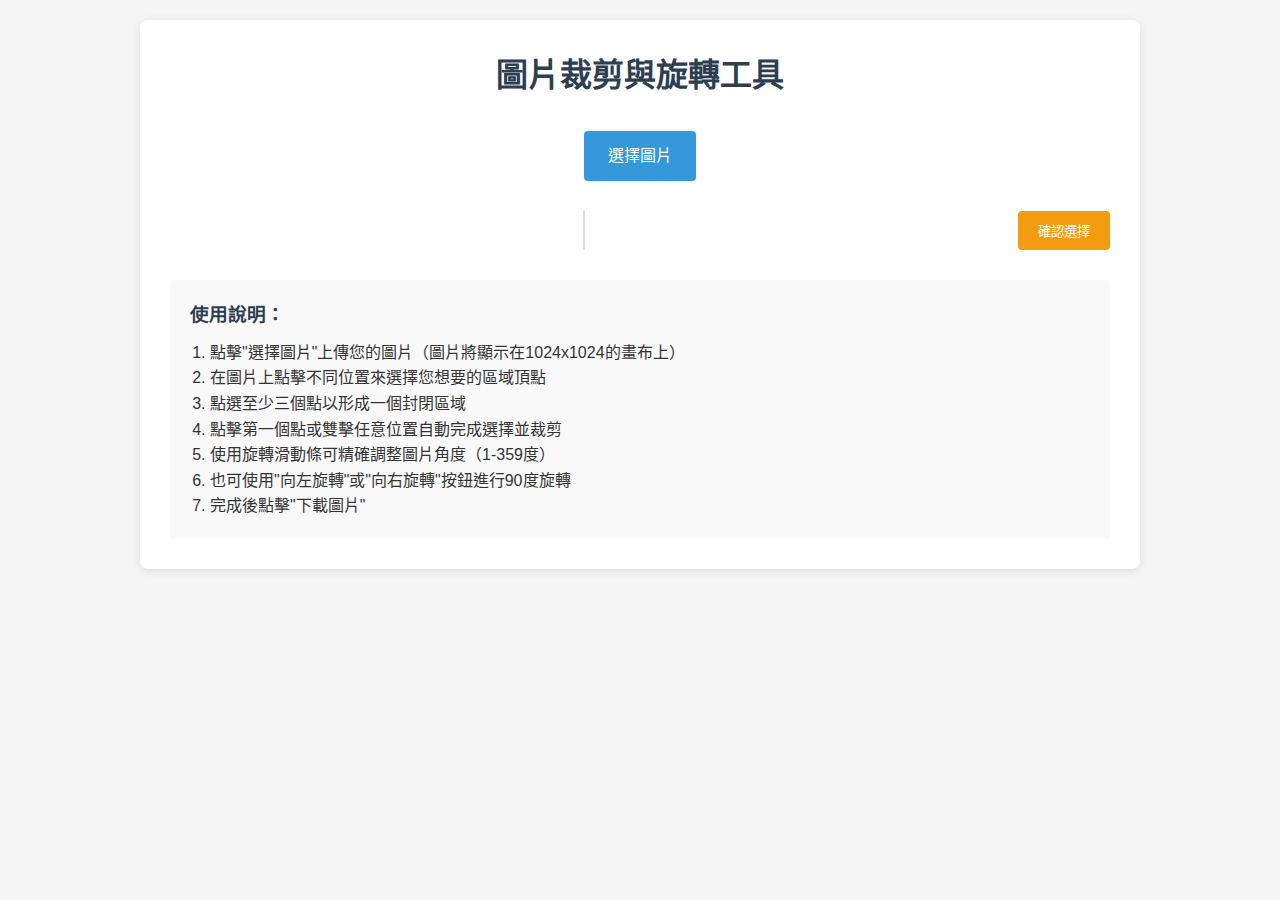
<file: image_crop_rotate/index.html>
<!DOCTYPE html>
<html lang="zh-TW">
<head>
    <meta charset="UTF-8">
    <meta name="viewport" content="width=device-width, initial-scale=1.0">
    <title>圖片裁剪與旋轉工具</title>
    <link rel="stylesheet" href="styles.css">
</head>
<body>
    <div class="container">
        <h1>圖片裁剪與旋轉工具</h1>
        
        <div class="upload-section">
            <label for="imageInput" class="upload-btn">選擇圖片</label>
            <input type="file" id="imageInput" accept="image/*">
        </div>
        
        <div class="editor-container">
            <div class="canvas-container">
                <canvas id="sourceCanvas"></canvas>
                <canvas id="selectionCanvas"></canvas>
            </div>
            
            <div class="preview-container" style="display: none;">
                <h2>預覽</h2>
                <canvas id="previewCanvas"></canvas>
                
                <div class="controls">
                    <button id="rotateLeftBtn">向左旋轉</button>
                    <button id="rotateRightBtn">向右旋轉</button>
                    <button id="downloadBtn">下載圖片</button>
                    <button id="resetBtn">重新選擇</button>
                </div>
            </div>
        </div>
        
        <div class="instructions">
            <h3>使用說明：</h3>
            <ol>
                <li>點擊"選擇圖片"上傳您的圖片（圖片將顯示在1024x1024的畫布上）</li>
                <li>在圖片上點擊不同位置來選擇您想要的區域頂點</li>
                <li>點選至少三個點以形成一個封閉區域</li>
                <li>點擊第一個點或雙擊任意位置自動完成選擇並裁剪</li>
                <li>使用旋轉滑動條可精確調整圖片角度（1-359度）</li>
                <li>也可使用"向左旋轉"或"向右旋轉"按鈕進行90度旋轉</li>
                <li>完成後點擊"下載圖片"</li>
            </ol>
        </div>
    </div>
    
    <script src="script.js"></script>
</body>
</html>
</file>
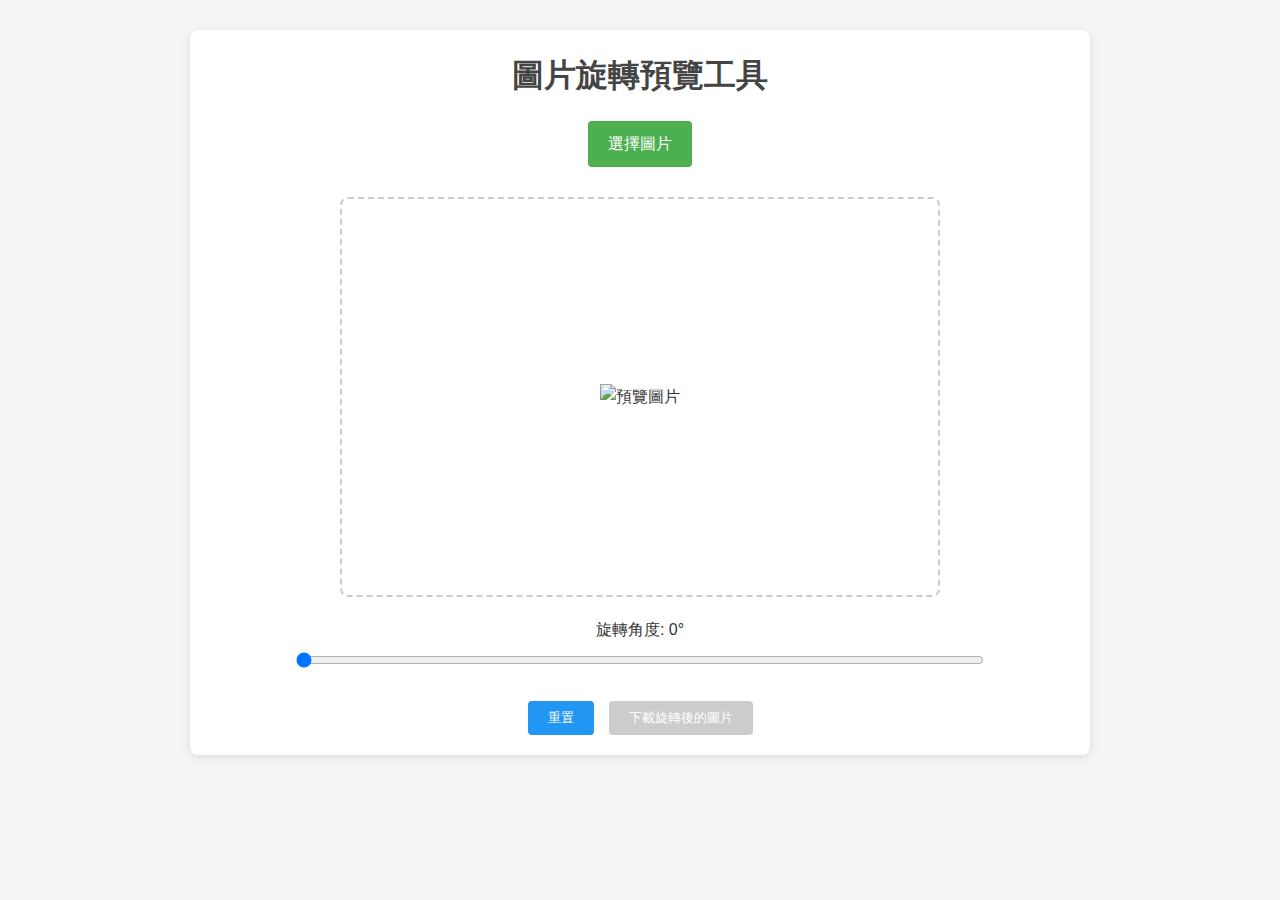
<file: imgturn/index.html>
<!DOCTYPE html>
<html lang="zh-Hant">
<head>
    <meta charset="UTF-8">
    <meta name="viewport" content="width=device-width, initial-scale=1.0">
    <title>圖片旋轉預覽工具</title>
    <link rel="stylesheet" href="styles.css">
</head>
<body>
    <div class="container">
        <h1>圖片旋轉預覽工具</h1>
        <div class="upload-section">
            <label for="image-upload" class="upload-label">選擇圖片</label>
            <input type="file" id="image-upload" accept="image/*">
        </div>
        
        <div class="preview-container">
            <div class="preview-wrapper">
                <img id="preview-image" alt="預覽圖片">
            </div>
        </div>
        
        <div class="controls">
            <div class="slider-container">
                <label for="rotation-slider">旋轉角度: <span id="rotation-value">0</span>°</label>
                <input type="range" id="rotation-slider" min="0" max="360" value="0">
            </div>
            <div class="buttons-container">
                <button id="reset-button">重置</button>
                <button id="download-button" disabled>下載旋轉後的圖片</button>
            </div>
        </div>
    </div>
    <script src="script.js"></script>
</body>
</html>
</file>
<file: image_crop_rotate/styles.css>
* {
    margin: 0;
    padding: 0;
    box-sizing: border-box;
}

body {
    font-family: "Microsoft JhengHei", "微軟正黑體", Arial, sans-serif;
    line-height: 1.6;
    color: #333;
    background-color: #f5f5f5;
    padding: 20px;
}

.container {
    max-width: 1000px;
    margin: 0 auto;
    background-color: #fff;
    border-radius: 8px;
    box-shadow: 0 2px 10px rgba(0, 0, 0, 0.1);
    padding: 30px;
}

h1 {
    text-align: center;
    margin-bottom: 30px;
    color: #2c3e50;
}

.upload-section {
    text-align: center;
    margin-bottom: 30px;
}

.upload-btn {
    display: inline-block;
    background-color: #3498db;
    color: white;
    padding: 12px 24px;
    border-radius: 4px;
    cursor: pointer;
    transition: background-color 0.3s;
}

.upload-btn:hover {
    background-color: #2980b9;
}

#imageInput {
    display: none;
}

.editor-container {
    display: flex;
    flex-wrap: wrap;
    gap: 20px;
    margin-bottom: 30px;
}

.canvas-container {
    position: relative;
    margin: 0 auto;
    border: 1px solid #ddd;
    overflow: hidden;
}

#sourceCanvas, #selectionCanvas {
    position: absolute;
    top: 0;
    left: 0;
}

.preview-container {
    flex: 1;
    min-width: 300px;
    text-align: center;
}

#previewCanvas {
    max-width: 100%;
    border: 1px solid #ddd;
    margin-bottom: 20px;
}

.controls {
    display: flex;
    flex-wrap: wrap;
    gap: 10px;
    justify-content: center;
}

button {
    background-color: #3498db;
    color: white;
    border: none;
    padding: 10px 20px;
    border-radius: 4px;
    cursor: pointer;
    transition: background-color 0.3s;
}

button:hover {
    background-color: #2980b9;
}

#downloadBtn {
    background-color: #2ecc71;
}

#downloadBtn:hover {
    background-color: #27ae60;
}

#resetBtn {
    background-color: #e74c3c;
}

#resetBtn:hover {
    background-color: #c0392b;
}

.instructions {
    background-color: #f9f9f9;
    padding: 20px;
    border-radius: 4px;
    margin-top: 30px;
}

.instructions h3 {
    margin-bottom: 10px;
    color: #2c3e50;
}

.instructions ol {
    padding-left: 20px;
}

@media (max-width: 768px) {
    .editor-container {
        flex-direction: column;
    }
    
    .canvas-container, .preview-container {
        width: 100%;
    }
}
</file>
<file: imgturn/styles.css>
* {
    margin: 0;
    padding: 0;
    box-sizing: border-box;
}

body {
    font-family: "微軟正黑體", "Microsoft JhengHei", sans-serif;
    background-color: #f5f5f5;
    color: #333;
    line-height: 1.6;
}

.container {
    max-width: 900px;
    margin: 30px auto;
    padding: 20px;
    background-color: #fff;
    border-radius: 8px;
    box-shadow: 0 2px 10px rgba(0, 0, 0, 0.1);
}

h1 {
    text-align: center;
    margin-bottom: 20px;
    color: #444;
}

.upload-section {
    text-align: center;
    margin-bottom: 30px;
}

.upload-label {
    display: inline-block;
    padding: 10px 20px;
    background-color: #4CAF50;
    color: white;
    border-radius: 4px;
    cursor: pointer;
    transition: background-color 0.3s;
}

.upload-label:hover {
    background-color: #45a049;
}

#image-upload {
    display: none;
}

.preview-container {
    margin: 20px auto;
    width: 100%;
    max-width: 600px;
    height: 400px;
    border: 2px dashed #ccc;
    border-radius: 8px;
    overflow: hidden;
    position: relative;
    background-image: url("[data-uri]");
    background-repeat: repeat;
    transition: border-color 0.3s ease;
}

.preview-container.highlight {
    border-color: #2196F3;
    background-color: rgba(33, 150, 243, 0.1);
}

.preview-wrapper {
    width: 100%;
    height: 100%;
    display: flex;
    justify-content: center;
    align-items: center;
}

#preview-image {
    max-width: 100%;
    max-height: 100%;
    object-fit: contain;
    transition: transform 0.3s ease;
}

.controls {
    margin-top: 20px;
    display: flex;
    flex-direction: column;
    align-items: center;
    gap: 15px;
}

.slider-container {
    width: 80%;
    text-align: center;
}

#rotation-slider {
    width: 100%;
    margin-top: 10px;
}

.buttons-container {
    display: flex;
    gap: 15px;
    margin-top: 10px;
}

#reset-button, #download-button {
    padding: 8px 20px;
    color: white;
    border: none;
    border-radius: 4px;
    cursor: pointer;
    transition: background-color 0.3s;
}

#reset-button {
    background-color: #2196F3;
}

#reset-button:hover {
    background-color: #0b7dda;
}

#download-button {
    background-color: #4CAF50;
}

#download-button:hover {
    background-color: #45a049;
}

#download-button:disabled {
    background-color: #cccccc;
    cursor: not-allowed;
}
</file>
